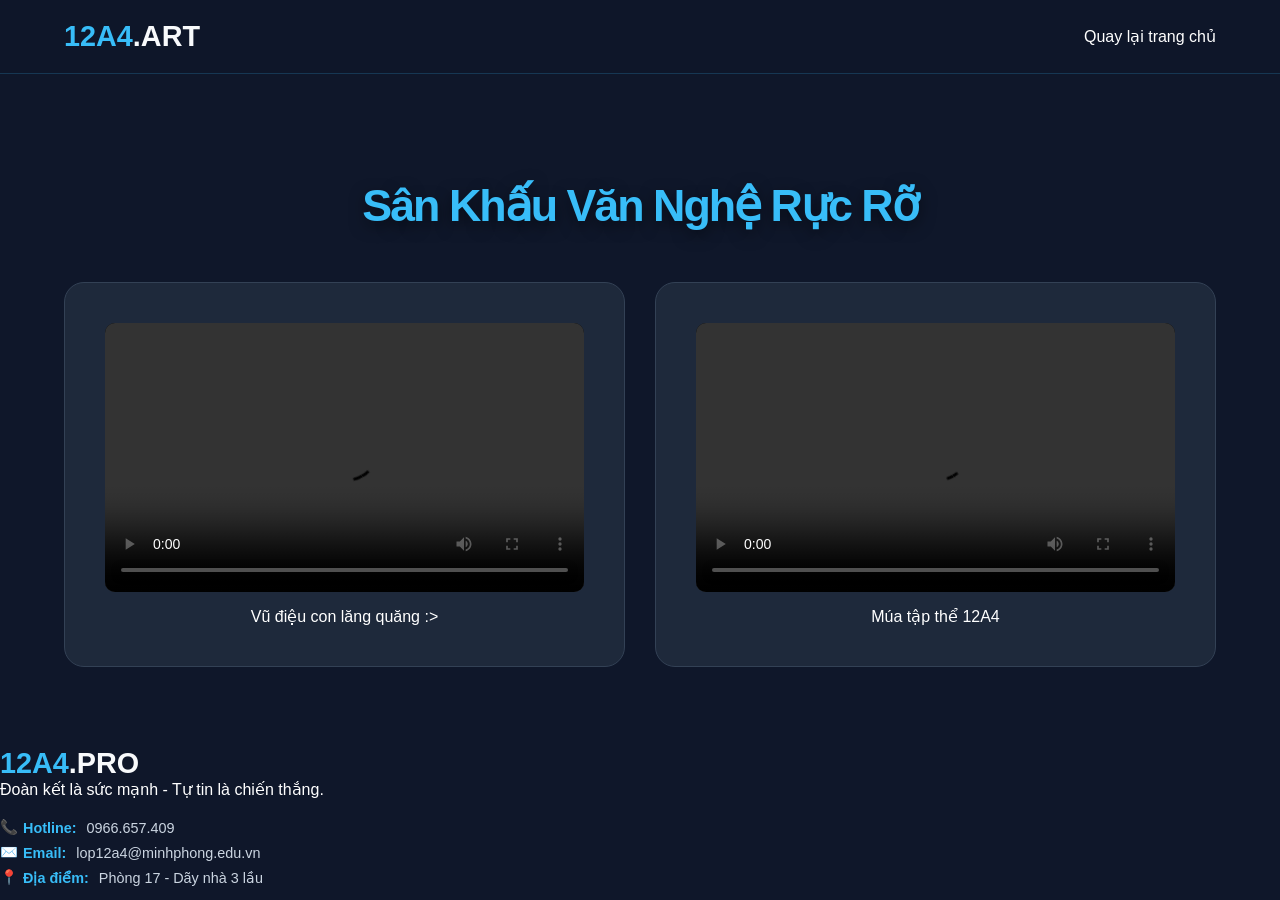
<file: van-nghe.html>
<!DOCTYPE html>
<html lang="vi">
<head>
    <meta charset="UTF-8">
    <title>Văn Nghệ 26/3 - Lớp 12A4</title>
    <link rel="stylesheet" href="style.css"> 
</head>
<body style="background: #0f172a;">
    <header>
        <nav>
            <div class="logo">12A4<span>.ART</span></div>
            <ul>
                <li><a href="index.html">Quay lại trang chủ</a></li>
            </ul>
        </nav>
    </header>

    <main class="content-section">
        <h1 class="title">Sân Khấu Văn Nghệ Rực Rỡ</h1>
        <div class="grid">
            
            <div class="card">
                <div class="video-container">
                    <video controls>
                        <source src="video81.mp4" type="video/mp4">
                        Trình duyệt của bạn không hỗ trợ video.
                    </video>
                </div>
                <p>Vũ điệu con lăng quăng :></p>
            </div>

            <div class="card">
                <div class="video-container">
                    <video controls>
                        <source src="video1.mp4" type="video/mp4">
                        Trình duyệt của bạn không hỗ trợ video.
                    </video>
                </div>
                <p>Múa tập thể 12A4</p>
            </div>

        </div>
    </main>
     <div class="footer-info">
    <h2 class="logo">12A4<span>.PRO</span></h2>
    <p>Đoàn kết là sức mạnh - Tự tin là chiến thắng.</p>
    
    <div class="contact-detail">
        <p>📞 <strong>Hotline:</strong> 0966.657.409</p>
        <p>✉️ <strong>Email:</strong> lop12a4@minhphong.edu.vn</p>
        <p>📍 <strong>Địa điểm:</strong> Phòng 17 - Dãy nhà 3 lầu</p>
    </div>
</body>
</html>
</file>
<file: style.css>
/* TOÀN BỘ FILE STYLE.CSS HOÀN CHỈNH */

* { 
    margin: 0; 
    padding: 0; 
    box-sizing: border-box; 
    font-family: 'Be Vietnam Pro', sans-serif; 
}

body { 
    background: #020617; 
    color: white; 
    overflow-x: hidden; 
}

/* Canvas nền cho pháo hoa */
#fireworks { 
    position: fixed; 
    top: 0; 
    left: 0; 
    width: 100%; 
    height: 100%; 
    z-index: -1; 
    pointer-events: none; 
}

/* Thanh Menu */
header {
    padding: 20px 5%;
    background: rgba(15, 23, 42, 0.85);
    backdrop-filter: blur(10px);
    position: sticky; 
    top: 0; 
    z-index: 100;
    border-bottom: 1px solid rgba(56, 189, 248, 0.2);
}

nav { 
    display: flex; 
    justify-content: space-between; 
    align-items: center; 
}

.logo { 
    font-size: 1.8rem; 
    font-weight: 800; 
    color: #38bdf8; 
}

.logo span { color: #f8fafc; }

nav ul { display: flex; list-style: none; }
nav ul li { margin-left: 25px; }
nav ul li a { 
    color: white; 
    text-decoration: none; 
    font-weight: 500; 
    transition: 0.3s; 
}
nav ul li a:hover { color: #38bdf8; }

/* PHẦN HERO CÓ ẢNH NỀN LỚP - ĐÃ CHỈNH SỬA */
.hero {
    height: 100vh;
    display: flex; 
    align-items: center; 
    justify-content: center;
    text-align: center; 
    /* Thay 'image3.jpg' bằng tên file ảnh thật của em */
    background: linear-gradient(rgba(2, 6, 23, 0.6), rgba(2, 6, 23, 0.7)), 
                url('image3.jpg'); 
    background-size: cover;
    background-position: center;
    background-attachment: fixed; /* Hiệu ứng cuộn Parallax */
}

.badge { 
    background: #38bdf8; 
    color: #020617; 
    padding: 6px 18px; 
    border-radius: 20px; 
    font-weight: bold; 
    font-size: 0.85rem; 
    text-transform: uppercase;
}

h1 { 
    font-size: 4.5rem; 
    margin: 25px 0; 
    letter-spacing: -2px; 
    text-shadow: 0 5px 15px rgba(0,0,0,0.5);
}

/* Đồng hồ đếm ngược */
#countdown { 
    display: flex; 
    gap: 20px; 
    margin-top: 40px; 
    justify-content: center; 
}

.time-box {
    background: rgba(255, 255, 255, 0.1);
    padding: 20px; 
    border-radius: 15px; 
    min-width: 110px;
    border: 1px solid rgba(255, 255, 255, 0.2);
    box-shadow: 0 10px 30px rgba(0,0,0,0.5);
    backdrop-filter: blur(5px);
}

.time-box span { 
    font-size: 2.8rem; 
    font-weight: 800; 
    color: #38bdf8; 
    display: block; 
}

.time-box p { 
    font-size: 0.8rem; 
    color: #cbd5e1; 
    text-transform: uppercase; 
}

/* Các thẻ hoạt động */
.content-section { padding: 80px 5%; }
.title { 
    text-align: center; 
    margin-bottom: 50px; 
    font-size: 2.8rem; 
    color: #38bdf8;
}

.grid { 
    display: grid; 
    grid-template-columns: repeat(auto-fit, minmax(280px, 1fr)); 
    gap: 30px; 
}

.card {
    background: #1e293b; 
    padding: 40px; 
    border-radius: 20px;
    border: 1px solid #334155; 
    transition: 0.4s ease;
    text-align: center;
}

.card:hover { 
    transform: translateY(-10px); 
    border-color: #38bdf8; 
    box-shadow: 0 0 30px rgba(56, 189, 248, 0.3); 
}

/* Footer & Liên hệ */
.main-footer {
    background: #0f172a;
    padding: 60px 5% 20px;
    border-top: 1px solid rgba(56, 189, 248, 0.2);
}

.contact-detail {
    margin-top: 20px;
}

.contact-detail {
    margin-top: 20px;
}

.contact-detail p {
    font-size: 0.9rem;
    color: #cbd5e1 !important; /* Màu chữ sáng hơn chút */
    margin-bottom: 8px !important;
    display: flex;
    align-items: center;
}

.contact-detail strong {
    color: #38bdf8; /* Làm nổi bật tiêu đề Hotline/Email */
    margin-right: 10px;
    margin-left: 5px;
}
.card-link { text-decoration: none; color: inherit; display: block; }
/* CSS cho khung chứa video */
.video-container {
    width: 100%;
    border-radius: 10px;
    overflow: hidden; /* Để bo tròn các góc của video */
    background: #000;
    margin-bottom: 15px;
}

.video-container video {
    width: 100%;
    display: block; /* Loại bỏ khoảng trắng thừa dưới video */
}
.video-container {
    width: 100%;
    /* Tỉ lệ 56.25% là chuẩn 16:9 cho video nằm ngang */
    position: relative;
    padding-bottom: 56.25%; 
    height: 0;
    overflow: hidden;
    border-radius: 10px;
    background: #000;
}

.video-container video {
    position: absolute;
    top: 0;
    left: 0;
    width: 100%;
    height: 100%;
    object-fit: cover; /* Giúp video lấp đầy khung mà không bị đen 2 bên */
}

.video-container video {
    position: absolute;
    top: 0;
    left: 0;
    width: 100%;
    height: 100%;
    object-fit: cover; /* Giúp video lấp đầy khung mà không bị đen 2 bên */
}

        /* Thầy thêm CSS cho nút nhạc ở đây để em không cần sửa file style.css */
        .music-container {
            position: fixed;
            bottom: 20px;
            left: 20px; /* Thầy để bên trái để không đè lên footer */
            z-index: 9999;
        }
        .music-control {
            background: #38bdf8;
            color: white;
            border: none;
            padding: 10px 15px;
            border-radius: 25px;
            cursor: pointer;
            box-shadow: 0 4px 10px rgba(0,0,0,0.2);
            font-family: 'Be Vietnam Pro', sans-serif;
            display: flex;
            align-items: center;
            gap: 8px;
        }
        .music-control:hover { background: #0ea5e9; }
</file>
